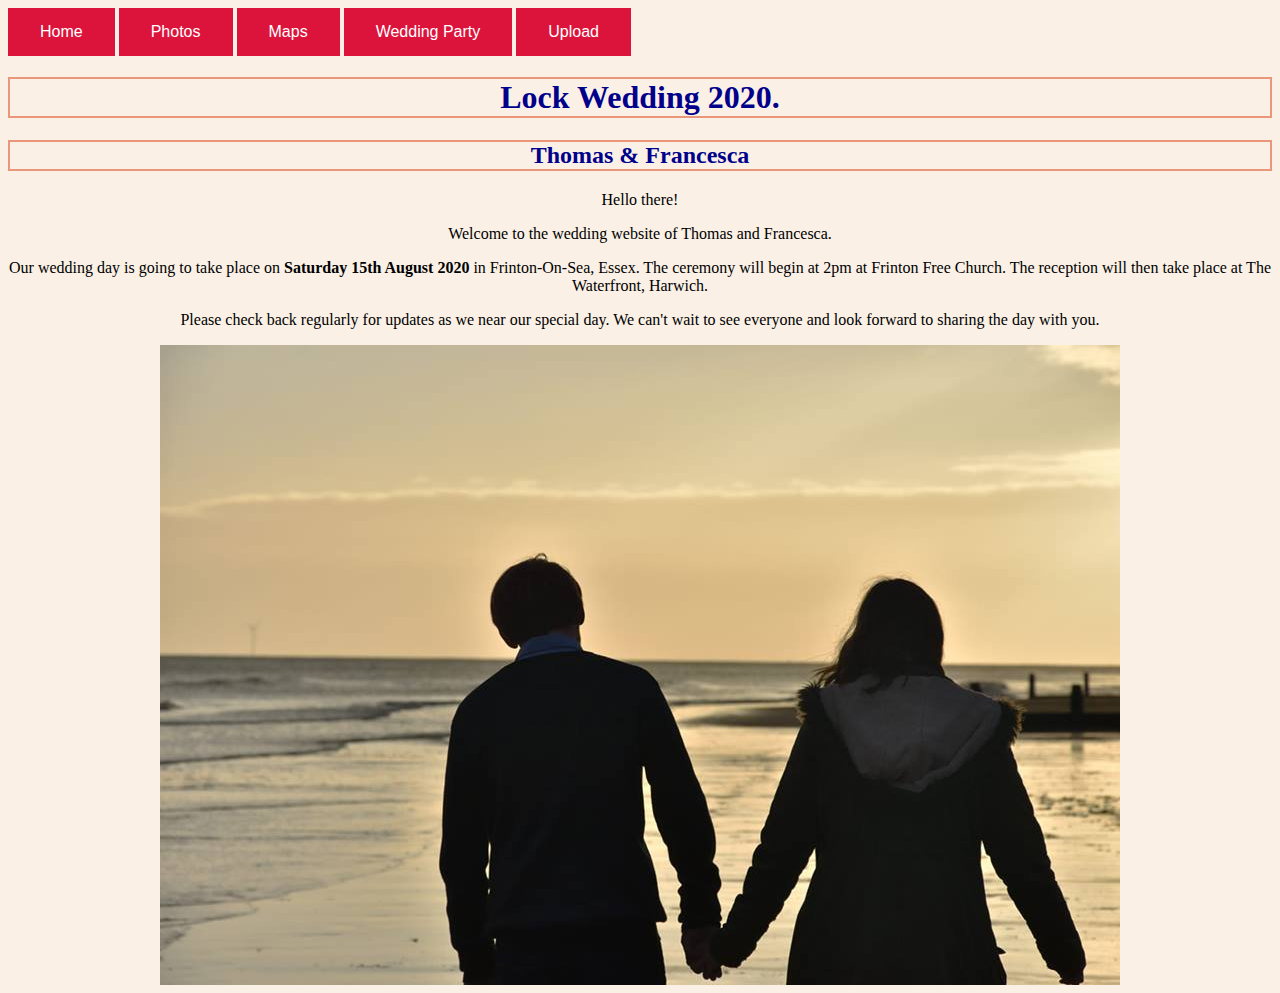
<file: index.html>
<html>

<head>
	<title>Lock Wedding 2020</title>
	<link rel="stylesheet" type="text/css" href="style.css">
</head>
<body>
	<a href="index.html"><button class="button">Home</button></a>
	<a href="photos.html"><button class="button">Photos</button></a>
	<a href="map.html"><button class="button">Maps</button></a>
	<a href="weddingparty.html"><button class="button">Wedding Party</button></a>
	<a href="upload.html"><button class="button">Upload</button></a>

	<header>
		<div class="intro">
			<center>
				<h1 style="border:2px solid DarkSalmon; color:DarkBLue;background-color:Linen;">Lock Wedding 2020.</h1>
			<h2 style="border:2px solid DarkSalmon;color:DarkBlue;background-color:Linen;">Thomas &amp; Francesca</h2>
		</div>
	</header>

	<div class= "wrapper" style="background-color:Linen;">
		<section class="about">
			<div class="about-content">
				<center>

				<p>Hello there! </p>
				<p> Welcome to the wedding website of Thomas and Francesca.</p>
				<p>Our wedding day is going to take place on <b> Saturday 15th August 2020 </b> in Frinton-On-Sea, Essex. The ceremony will begin at 2pm at Frinton Free Church. The reception will then take place at The Waterfront, Harwich. </p>
				<p>Please check back regularly for updates as we near our special day. We can't wait to see everyone and look forward to sharing the day with you.</p>
				<img src="img/hands.jpg" alt="Couple holding hands" />
			</div>
		</section>
	</div>
</body>
</html>
</file>
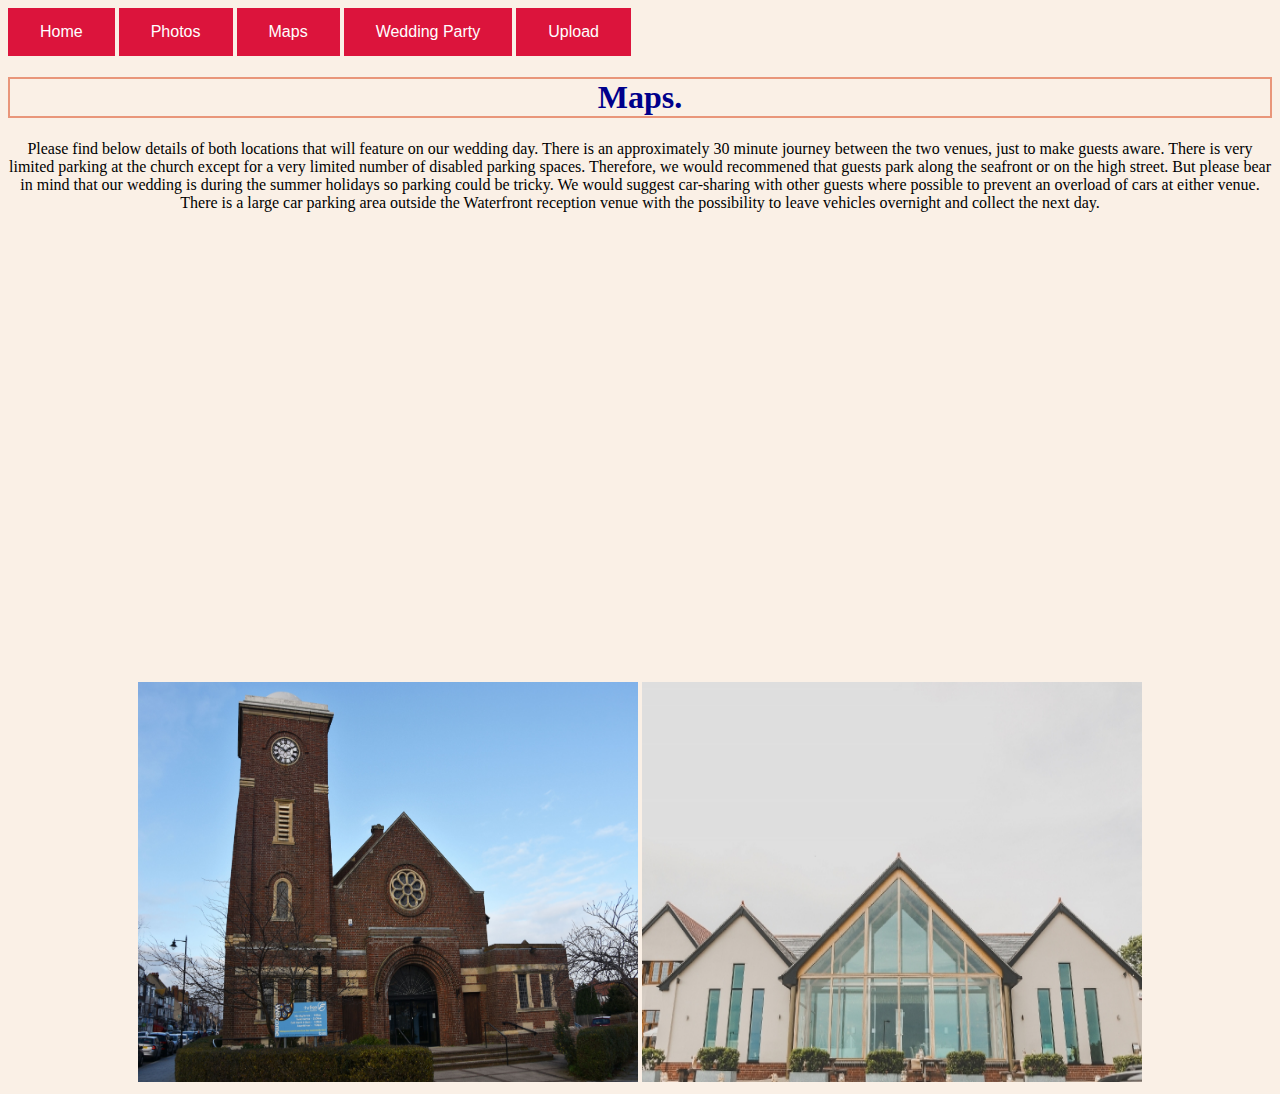
<file: map.html>
<html>
<head>
	<title>Lock Wedding 2020</title>
	<link rel="stylesheet" type="text/css" href="style.css">
</head>
<body>
<a href="index.html"><button class="button">Home</button></a>
	<a href="photos.html"><button class="button">Photos</button></a>
	<a href="map.html"><button class="button">Maps</button></a>
	<a href="weddingparty.html"><button class="button">Wedding Party</button></a>
	<a href="upload.html"><button class="button">Upload</button></a>
	
<header>
	<div class="intro">
	<center>
				<h1 style="border:2px solid DarkSalmon; color:DarkBLue;background-color:Linen;">Maps.</h1>
	</div>
</header>

<div class= "wrapper">
	<section class="Locations">
		<div class="about-content">
			<center>
			<p style="background-color:Linen;">Please find below details of both locations that will feature on our wedding day. There is an approximately 30 minute journey between the two venues, just to make guests aware. There is very limited parking at the church except for a very limited number of disabled parking spaces. Therefore, we would recommened that guests park along the seafront or on the high street. But please bear in mind that our wedding is during the summer holidays so parking could be tricky. We would suggest car-sharing with other guests where possible to prevent an overload of cars at either venue. There is a large car parking area outside the Waterfront reception venue with the possibility to leave vehicles overnight and collect the next day.</p>
			
			<div class="image-area left">
			<iframe src="https://www.google.com/maps/embed?pb=!1m18!1m12!1m3!1d2465.672021866708!2d1.2438410539151308!3d51.83042158001365!2m3!1f0!2f0!3f0!3m2!1i1024!2i768!4f13.1!3m3!1m2!1s0x47d96de3130786a3%3A0xb42e8ac8935f9cd0!2sFrinton+Free+Church!5e0!3m2!1sen!2suk!4v1552077683171" width="400" height="450" frameborder="0" style="border:0" allowfullscreen></iframe>

			<iframe src="https://www.google.com/maps/embed?pb=!1m18!1m12!1m3!1d2460.2067676032457!2d1.2718097164446611!3d51.93018197970706!2m3!1f0!2f0!3f0!3m2!1i1024!2i768!4f13.1!3m3!1m2!1s0x47d976b4d02a0603%3A0x2fc6eeaf32dff8f1!2sWaterfront+at+Dovercourt!5e0!3m2!1sen!2suk!4v1552077717610" width="400" height="450" frameborder="0" style="border:0" allowfullscreen></iframe>
		</div>

		
<img src="img/church.jpg" alt="Image of church" width="500" height=400 frameborder="0" style="border:0" allowfullscreen>
<img src="img/waterfront.jpg" alt="waterfront" width= 500 height=400 frameborder="0" style="border:0" allowfullscreen></div> 
</center>
</div>
</section>
</file>
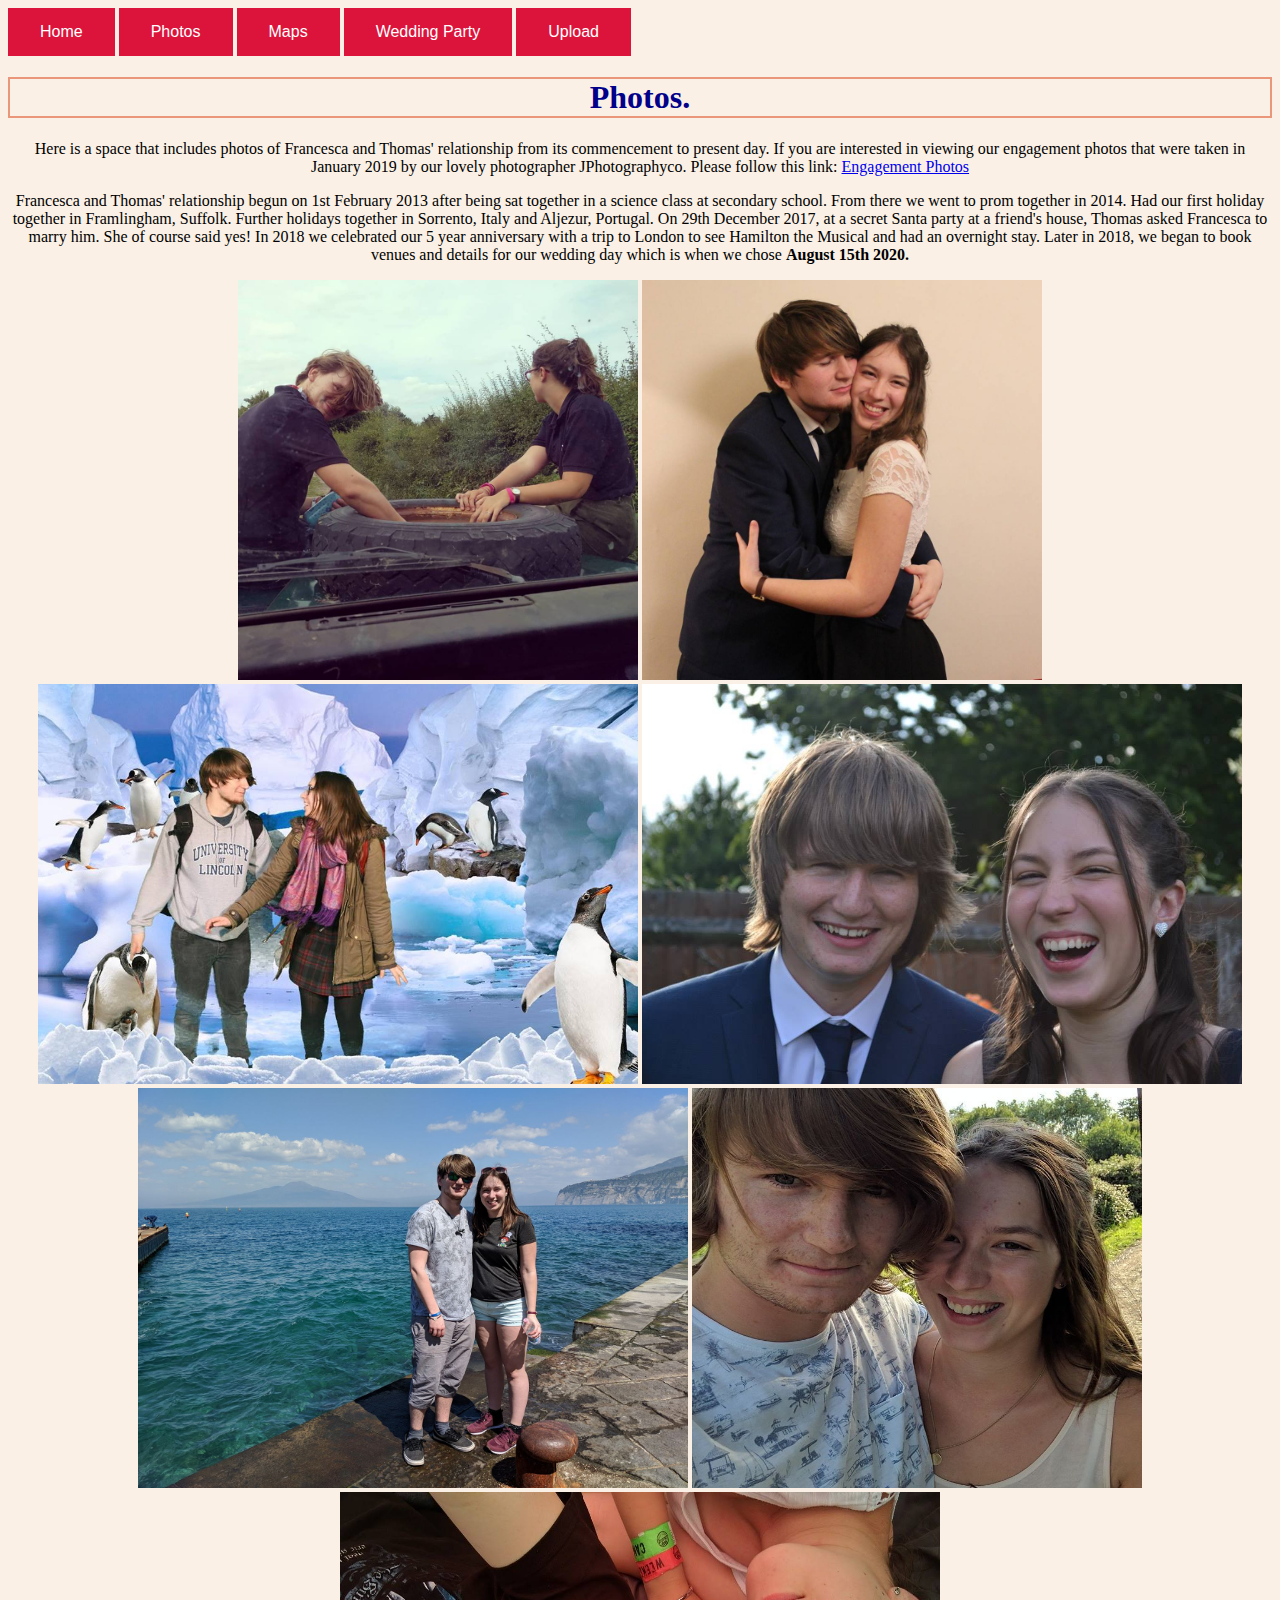
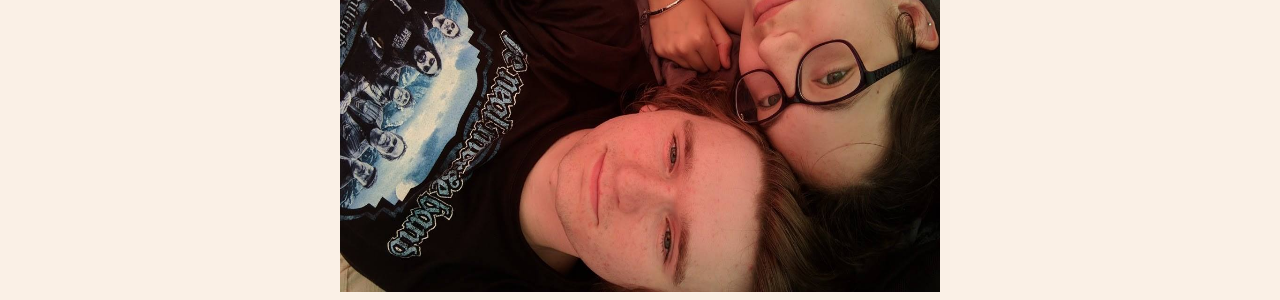
<file: photos.html>
<html>
<head>
	<title>Lock Wedding 2020</title>
	<link rel="stylesheet" type="text/css" href="style.css">
</head>
<body>
<a href="index.html"><button class="button">Home</button></a>
	<a href="photos.html"><button class="button">Photos</button></a>
	<a href="map.html"><button class="button">Maps</button></a>
	<a href="weddingparty.html"><button class="button">Wedding Party</button></a>
		<a href="upload.html"><button class="button">Upload</button></a>


<div id="Photos" class=tabcontent>
	<center>
		<h1 style="border:2px solid DarkSalmon; color:DarkBLue;background-color:Linen;">Photos.</h1>
	<center>
		<p style=" background-color:Linen;">Here is a space that includes photos of Francesca and Thomas' relationship from its commencement to present day. If you are interested in viewing our engagement photos that were taken in January 2019 by our lovely photographer JPhotographyco. Please follow this link: <a href="  https://www.dropbox.com/sh/uh4am2rc6dcw7kp/AAAPXaObN_pSBN7auYLsyFhwa?dl=0&fbclid=IwAR1RV3FZPGGaCJ_cfvrQjZJahFt56pGbaL9a7FXPqNTqFzJJ2LANK5_riiw">Engagement Photos</a></p>
		<p style="background-color: Linen;">Francesca and Thomas' relationship begun on 1st February 2013 after being sat together in a science class at secondary school. From there we went to prom together in 2014. Had our first holiday together in Framlingham, Suffolk. Further holidays together in Sorrento, Italy and Aljezur, Portugal. On 29th December 2017, at a secret Santa party at a friend's house, Thomas asked Francesca to marry him. She of course said yes! In 2018 we celebrated our 5 year anniversary with a trip to London to see Hamilton the Musical and had an overnight stay. Later in 2018, we began to book venues and details for our wedding day which is when we chose <b> August 15th 2020.</b></p>


	<img src="img/FM.jpg" alt="Couple on top of car" width="400" height="400" frameborder="0" style="border:0" allowfullscreen>
	<img src="img/christmasmeal.jpg" alt="Couple hugging" width="400" height="400" frameborder="0" style="border:0" allowfullscreen>
	<img src="img/anniversary.jpg" alt="Couple at aquarium" width="600" height="400" frameborder="0" style="border:0" allowfullscreen>
	<img src="img/prom.jpg" alt="Couple at prom" width="600" height="400" frameborder="0" style="border:0" allowfullscreen>
	<img src="img/italy.jpg" alt="Couple by the sea" width="550" height="400" frameborder="0" style="border:0" allowfullscreen>
	<img src="img/framlingham.jpg" alt="Couple in framlingham" width="450" height="400" frameborder="0" style="border:0" allowfullscreen>
	<img src="img/bcdo.jpg" alt="Couple at bcdo" width="600" height="400" frameborder="0" style="border:0" allowfullscreen>
</div>
</file>
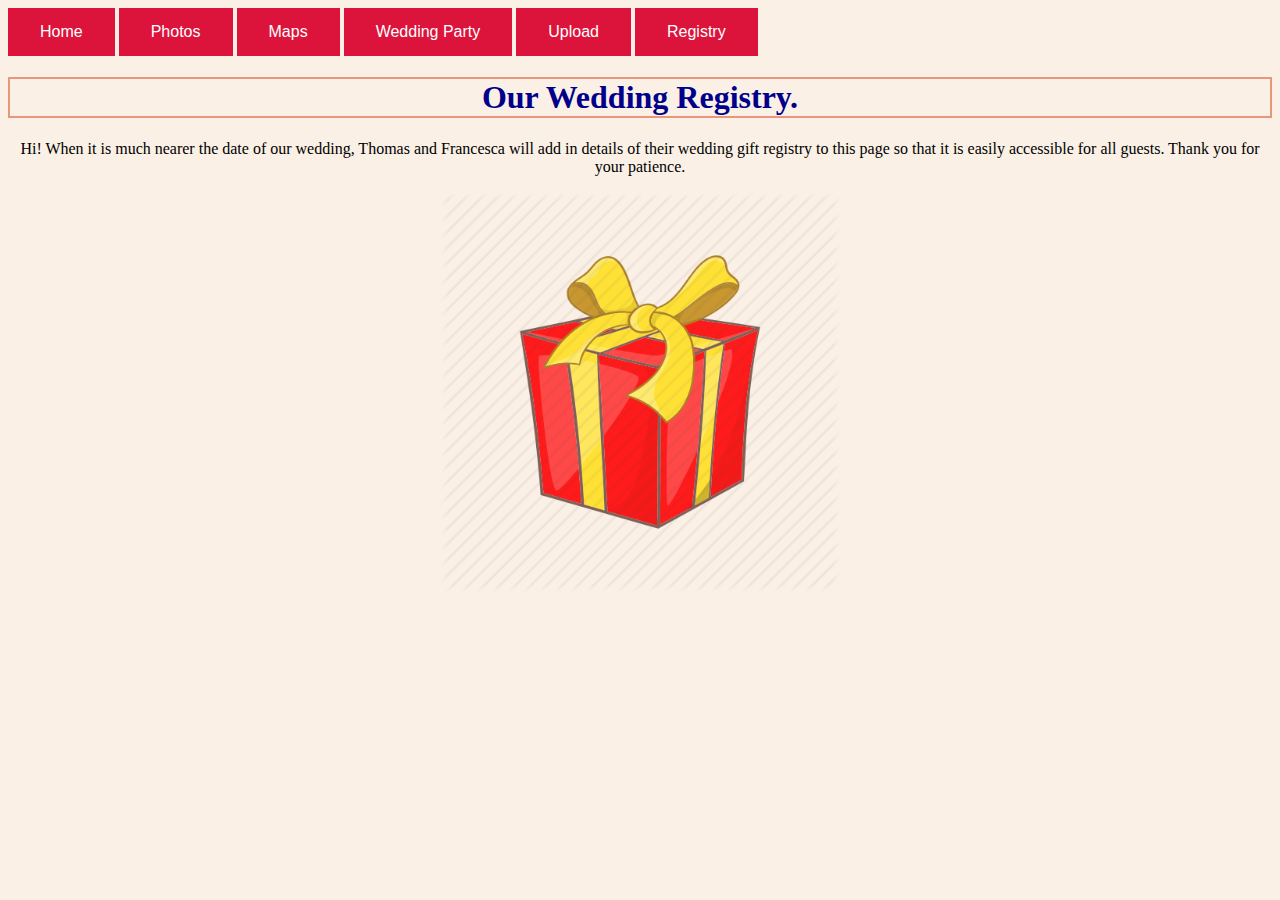
<file: registry.html>
<html>

<head>
	<title>Lock Wedding 2020</title>
	<link rel="stylesheet" type="text/css" href="style.css">
</head>
<body>
	<a href="index.html"><button class="button">Home</button></a>
	<a href="photos.html"><button class="button">Photos</button></a>
	<a href="map.html"><button class="button">Maps</button></a>
	<a href="weddingparty.html"><button class="button">Wedding Party</button></a>
	<a href="upload.html"><button class="button">Upload</button></a>
	<a href="registry.html"><button class="button">Registry</button></a>

<header>
		<div class="intro">
			<center>
				<h1 style="border:2px solid DarkSalmon; color:DarkBLue;background-color:Linen;">Our Wedding Registry.</h1>
		</div>
	</header>

	<div class= "wrapper" style="background-color:Linen;">
		<section class="about">
			<div class="about-content">
				<center>
				<p>Hi! When it is much nearer the date of our wedding, Thomas and Francesca will add in details of their wedding gift registry to this page so that it is easily accessible for all guests. Thank you for your patience.</p>
			</div>
			<center>
				<img src="img/gift.jpg" alt="gift" width="400" height="400" frameborder="0" style="border:0" allowfullscreen>
			</center>
		</section>
	</div>
</body>
</html>
</file>
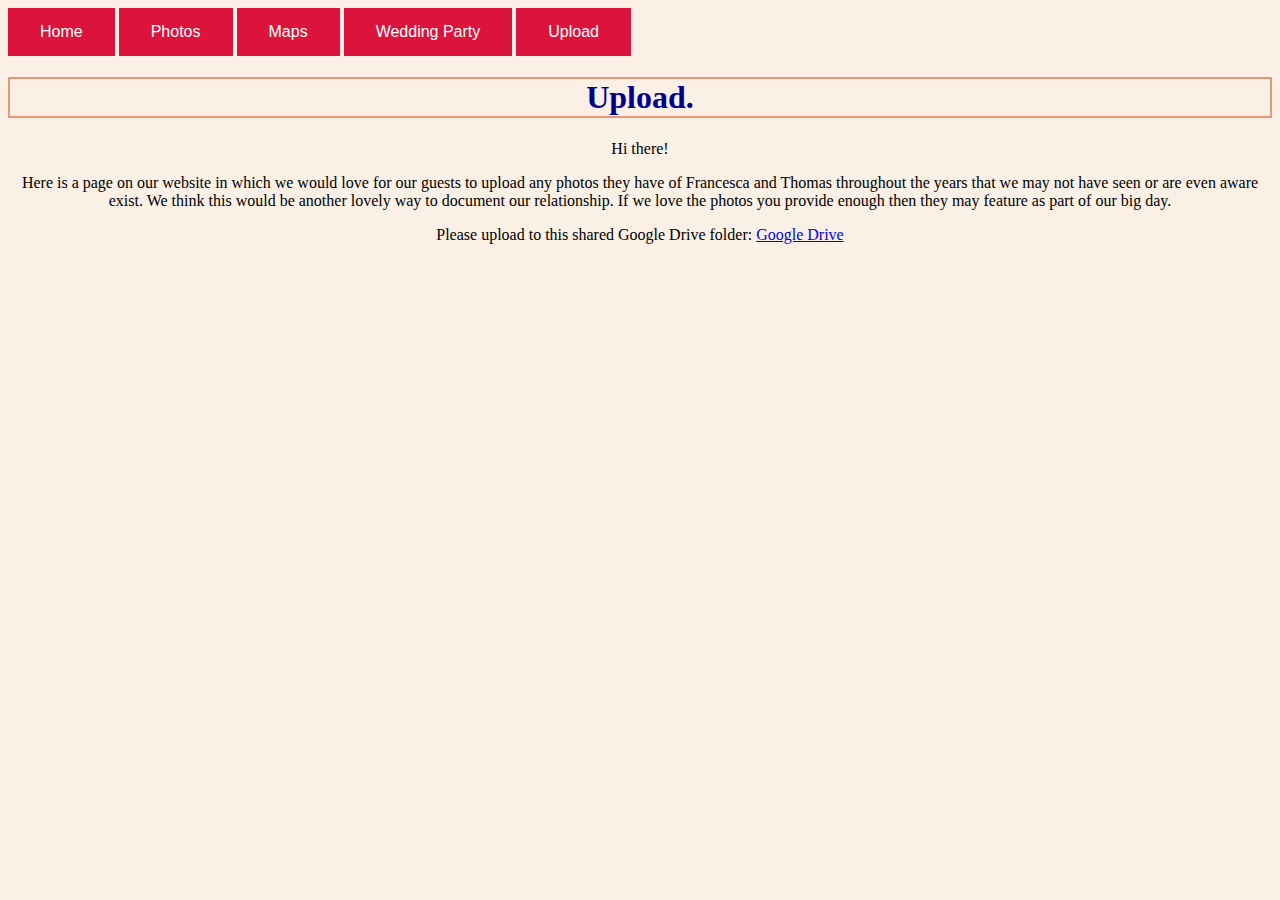
<file: upload.html>
<html>
<head>
	<title>Lock Wedding 2020</title>
	<link rel="stylesheet" type="text/css" href="style.css">
</head>
<body>
	<a href="index.html"><button class="button">Home</button></a>
	<a href="photos.html"><button class="button">Photos</button></a>
	<a href="map.html"><button class="button">Maps</button></a>
	<a href="weddingparty.html"><button class="button">Wedding Party</button></a>
	<a href="upload.html"><button class="button">Upload</button></a>

<header>
		<div class="intro">
			<center>
				<h1 style="border:2px solid DarkSalmon; color:DarkBLue;background-color:Linen;">Upload.</h1>
		</div>
	</header>


	<div class= "wrapper" style="background-color:Linen;">
		<section class="about">
			<div class="about-content">
				<center>
				<p>Hi there! </p>
				<p> Here is a page on our website in which we would love for our guests to upload any photos they have of Francesca and Thomas throughout the years that we may not have seen or are even aware exist. We think this would be another lovely way to document our relationship. If we love the photos you provide enough then they may feature as part of our big day. </p>
				<p> Please upload to this shared Google Drive folder: <a href="https://drive.google.com/open?id=1jtQrnO22VCRT2ZFlc-tN5KH4VZSFj7JJ">Google Drive</a></p>
			</div>
		</section>
	</div>
</body>
</html>
</file>
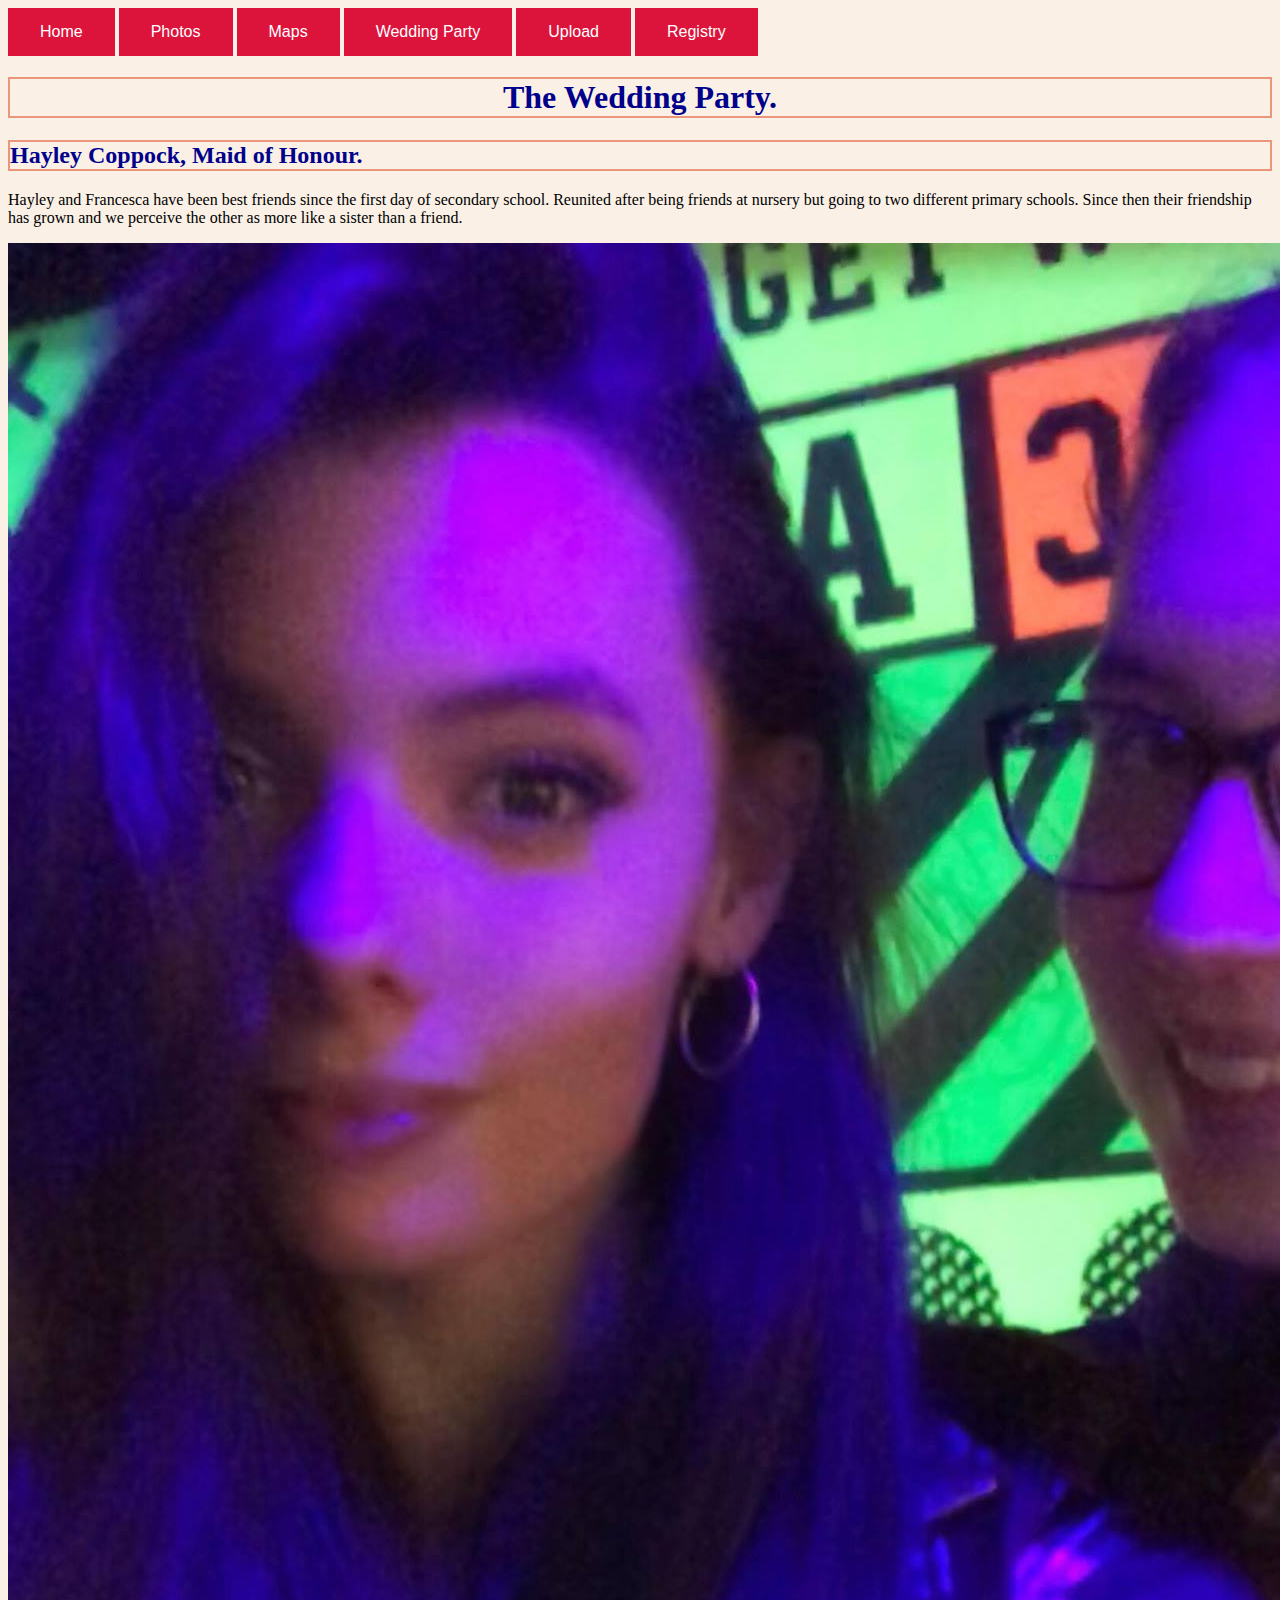
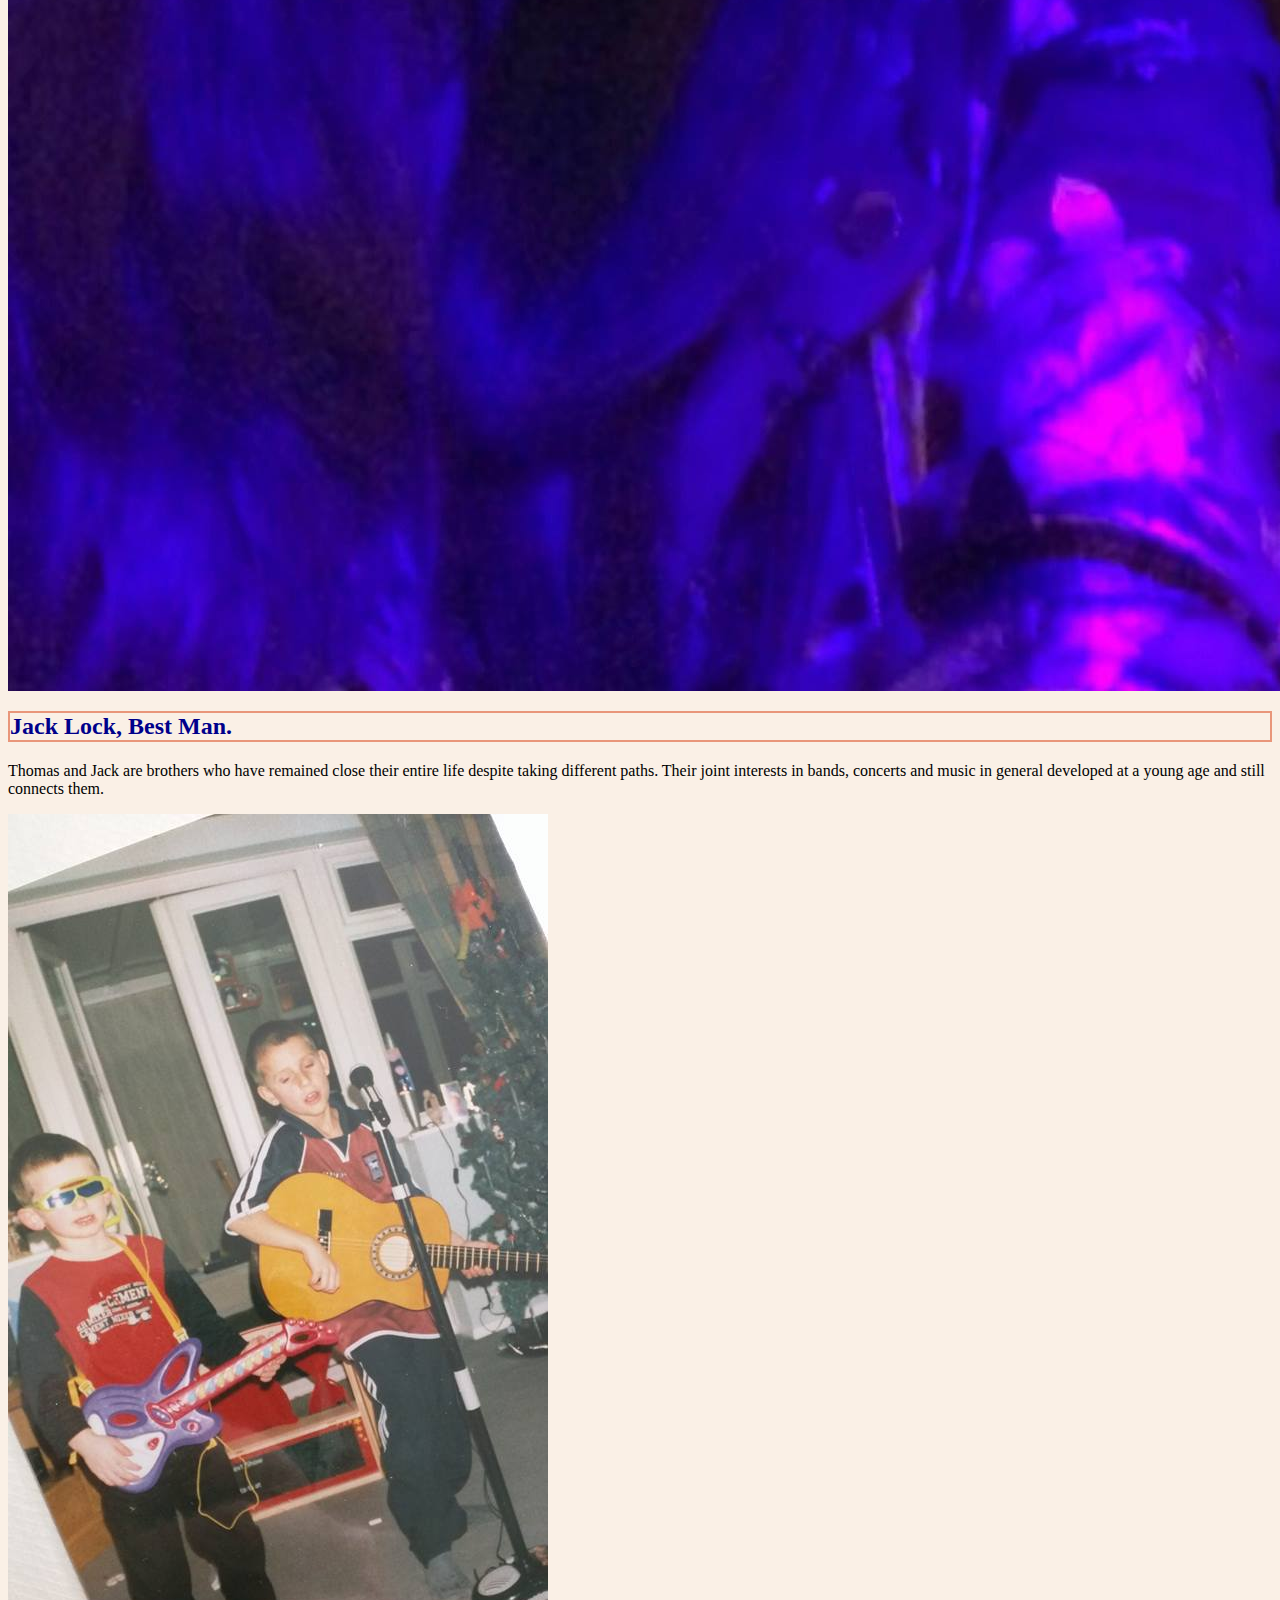
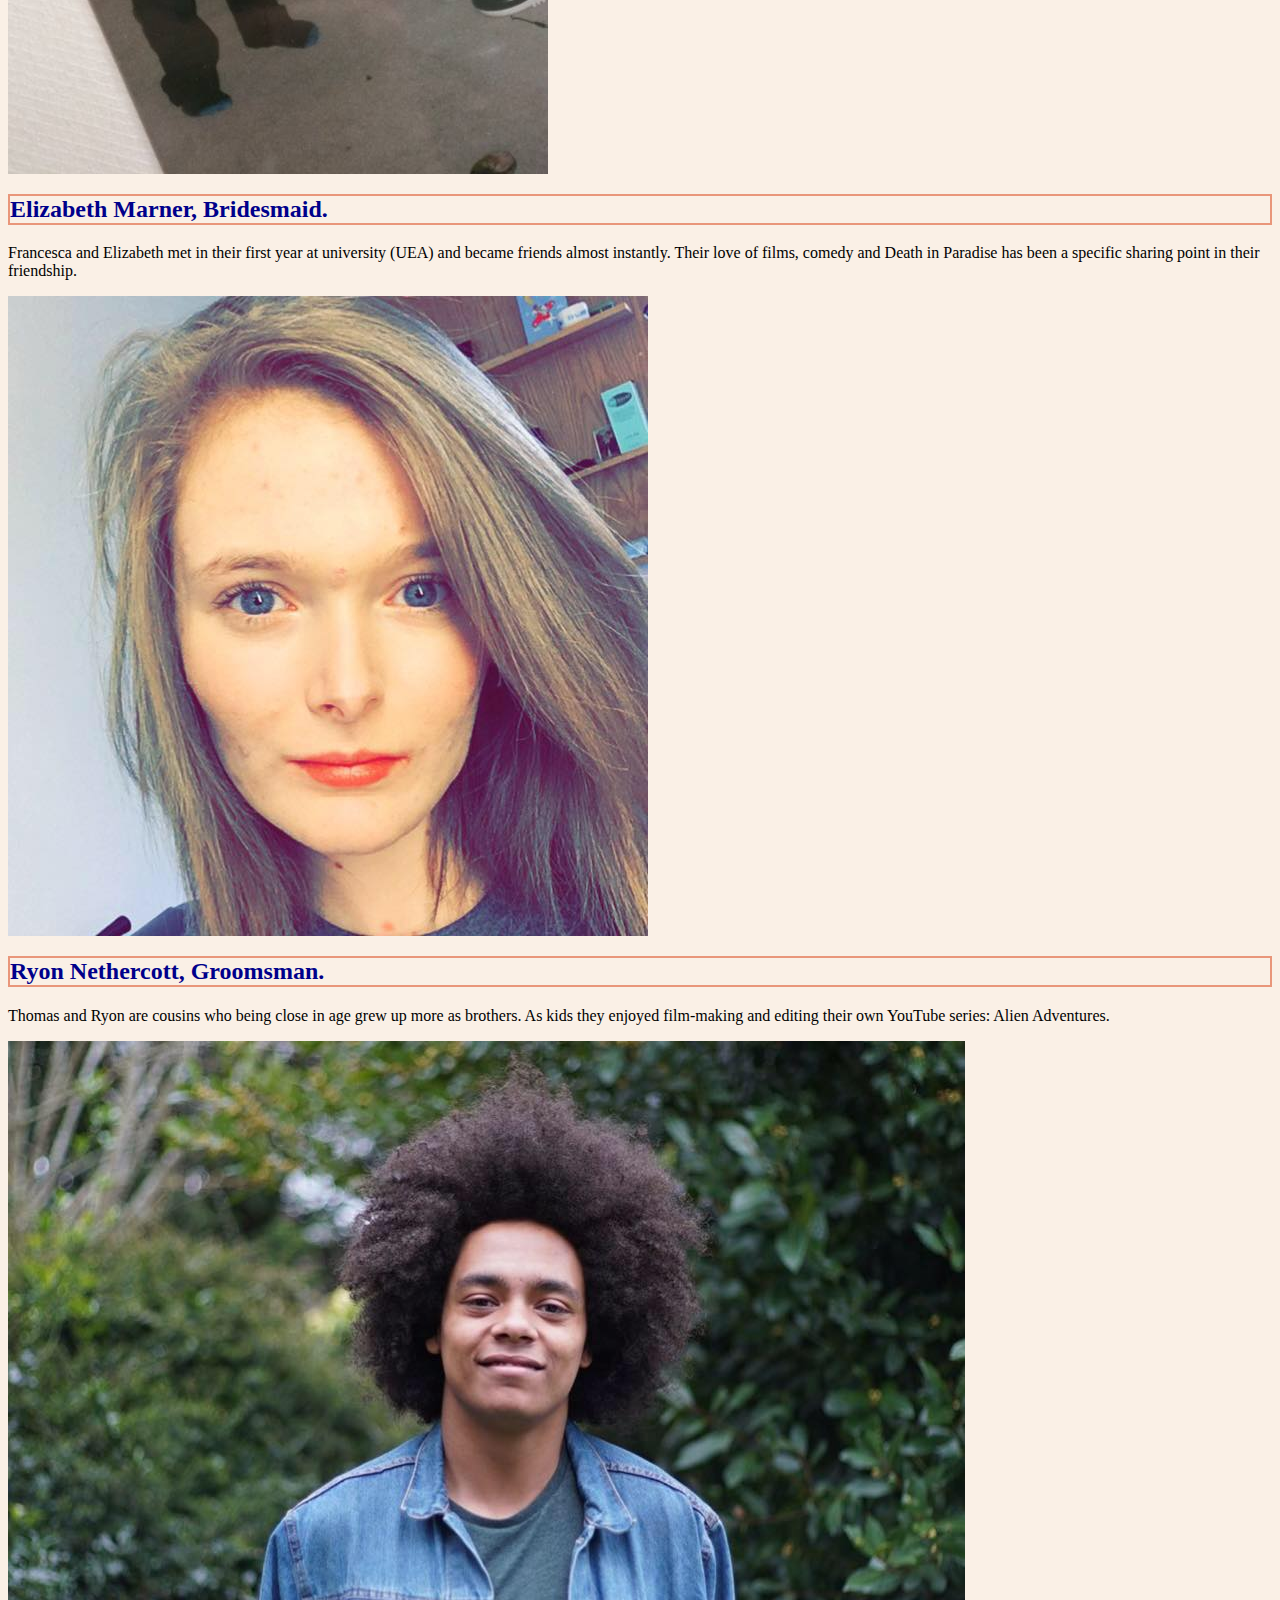
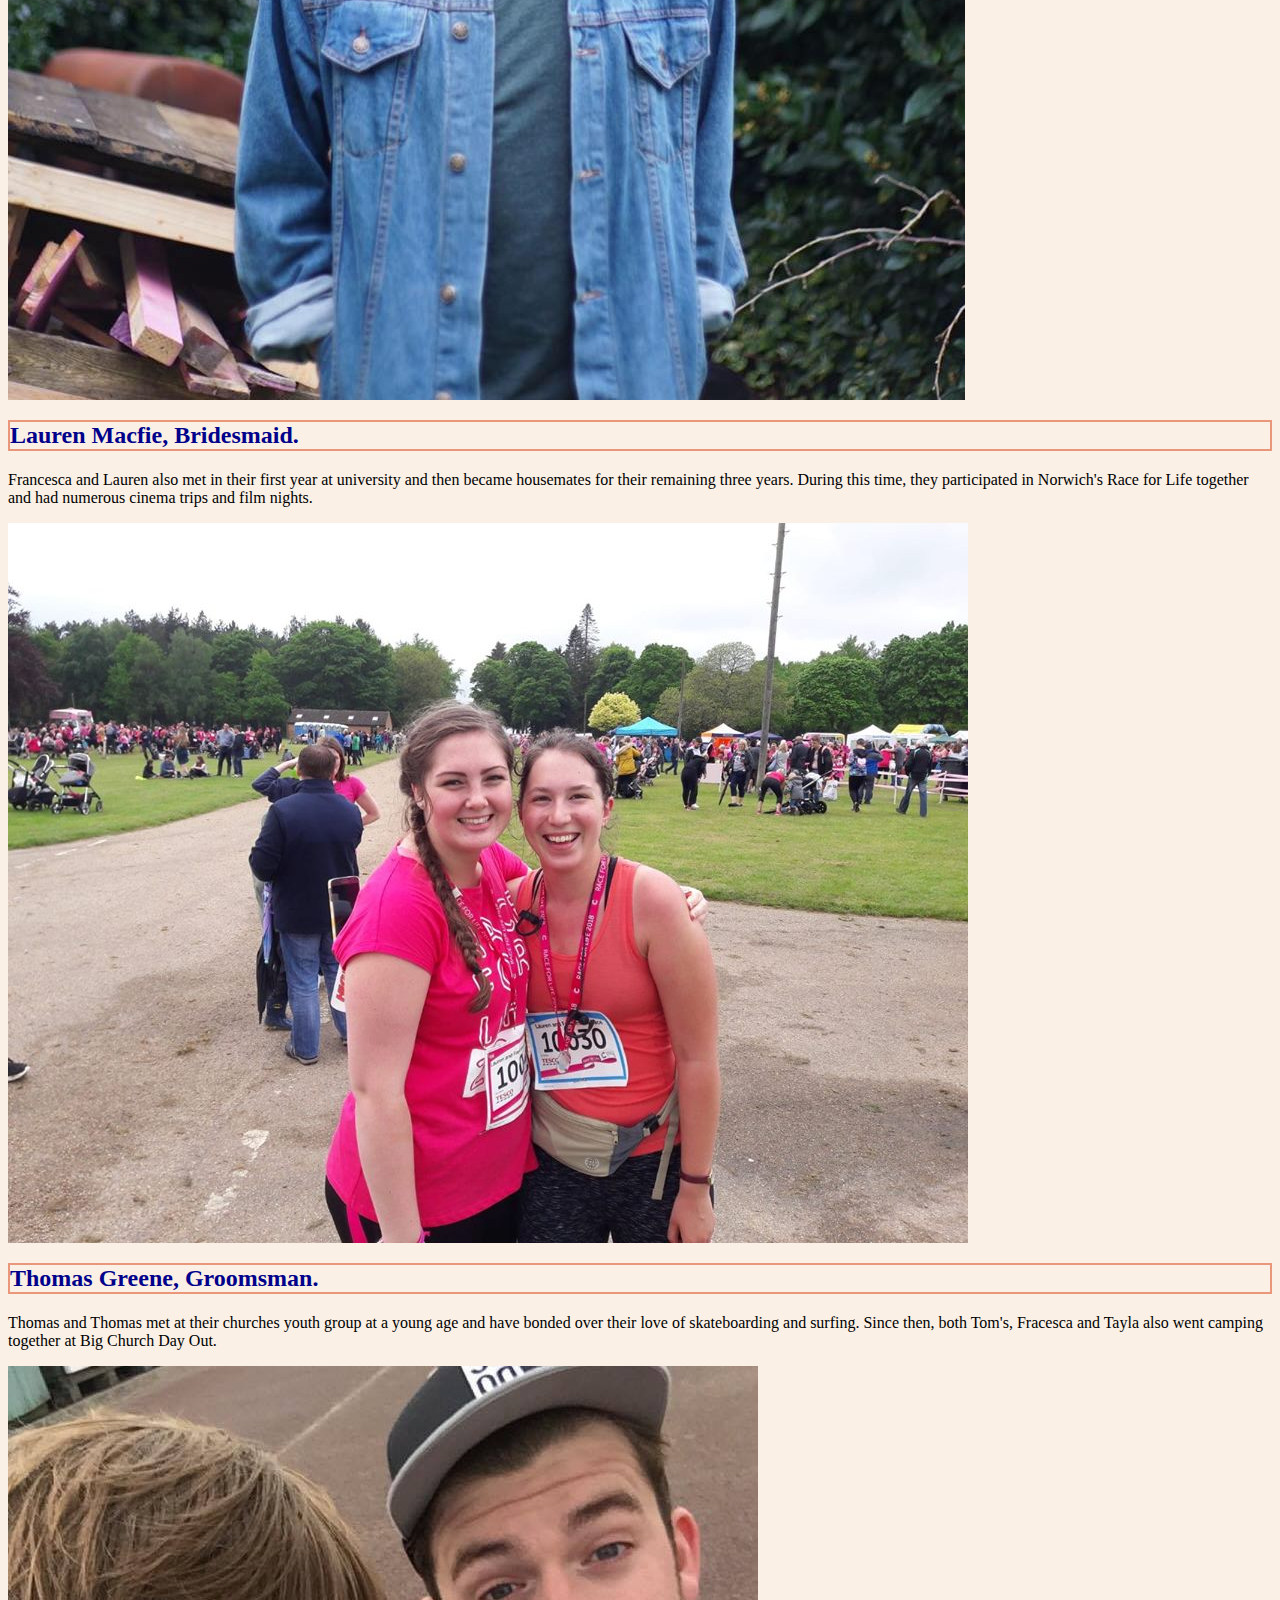
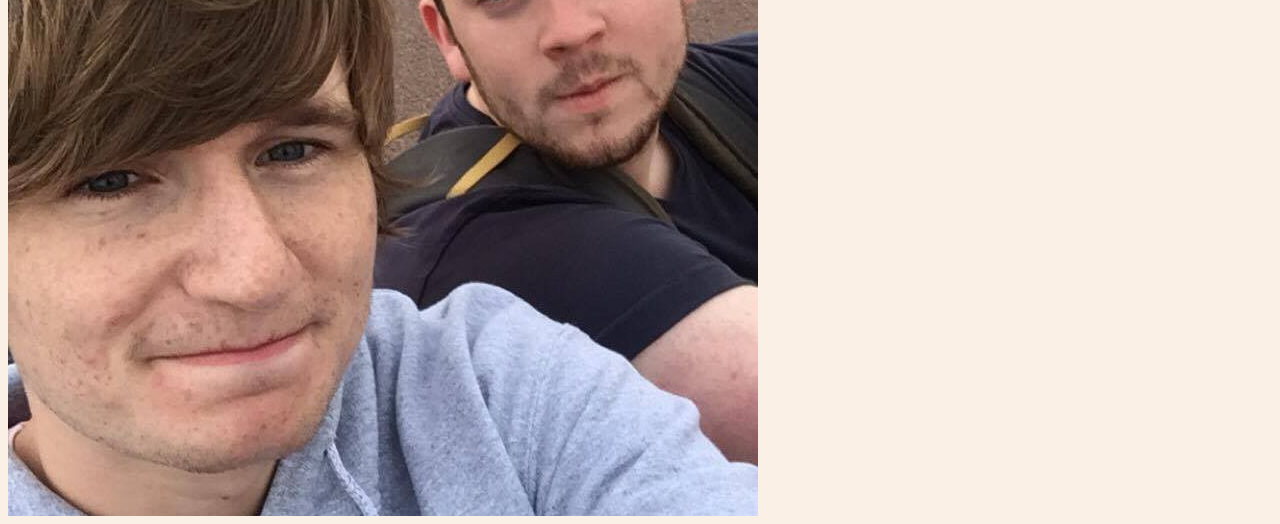
<file: weddingparty.html>
<html>
<head>
	<title>Lock Wedding 2020</title>
	<link rel="stylesheet" type="text/css" href="style.css">
</head>
<body>
<a href="index.html"><button class="button">Home</button></a>
	<a href="photos.html"><button class="button">Photos</button></a>
	<a href="map.html"><button class="button">Maps</button></a>
	<a href="weddingparty.html"><button class="button">Wedding Party</button></a>
	<a href="upload.html"><button class="button">Upload</button></a>
	<a href="registry.html"><button class="button">Registry</button></a>
	
<header>
	<div class="intro">
		<center>
			<h1 style="border:2px solid DarkSalmon; color:DarkBLue;background-color:Linen;">The Wedding Party.</h1>
		<div id="Photos" class=tabcontent>
</header>

<section id="container">

	<section class="inline"> <!-- Row No.1 -->
		<div class="column"> <!-- Picture No.1 -->
			<h2 style="border:2px solid DarkSalmon; color:DarkBLue;background-color:Linen;">
				Hayley Coppock, Maid of Honour.
			</h2>
			<p style="background-color:Linen;">
				Hayley and Francesca have been best friends since the first day of secondary school. Reunited after being friends at nursery but going to two different primary schools. Since then their friendship has grown and we perceive the other as more like a sister than a friend.
			</p>
			<img src="img/hayley.jpg" id="img" alt="Best friends">
		</div>

		<div class="column"> <!-- Picture No.2 -->
				<h2 style="border:2px solid DarkSalmon; color:DarkBLue;background-color:Linen;">Jack Lock, Best Man.</h2>
			<p style="background-color:Linen;"> Thomas and Jack are brothers who have remained close their entire life despite taking different paths. Their joint interests in bands, concerts and music in general developed at a young age and still connects them. </p>
			<img class="right" src="img/bros.jpg" id="img" alt="Brother">
		</div>
		<div class="column"> <!-- Picture No.1 -->
			<h2 style="border:2px solid DarkSalmon; color:DarkBLue;background-color:Linen;">
				Elizabeth Marner, Bridesmaid.
			</h2>
			<p style="background-color:Linen;">
				Francesca and Elizabeth met in their first year at university (UEA) and became friends almost instantly. Their love of films, comedy and Death in Paradise has been a specific sharing point in their friendship.
			</p>
			<img src="img/elizabeth.jpg" id="img" alt="Friends">
		</div>


	</section>

	<section class="inline"> <!-- Row No.2 -->
	<div class="column"> <!-- Picture No.2 -->
				<h2 style="border:2px solid DarkSalmon; color:DarkBLue;background-color:Linen;">Ryon Nethercott, Groomsman.</h2>
			<p style="background-color:Linen;"> 
			Thomas and Ryon are cousins who being close in age grew up more as brothers. As kids they enjoyed film-making and editing their own YouTube series: Alien Adventures. </p>
			<img class="right" src="img/ryon.jpg" id="img" alt="Cousins">
		</div>
		<div class="column"> <!-- Picture No.1 -->
			<h2 style="border:2px solid DarkSalmon; color:DarkBLue;background-color:Linen;">
				Lauren Macfie, Bridesmaid.
			</h2>
			<p style="background-color:Linen;">
				Francesca and Lauren also met in their first year at university and then became housemates for their remaining three years. During this time, they participated in Norwich's Race for Life together and had numerous cinema trips and film nights.
			</p>
			<img src="img/lauren.jpg" id="img" alt="Friends">
		</div>

		<div class="column"> <!-- Picture No.2 -->
				<h2 style="border:2px solid DarkSalmon; color:DarkBLue;background-color:Linen;">Thomas Greene, Groomsman.</h2>
			<p style="background-color:Linen;"> 
			Thomas and Thomas met at their churches youth group at a young age and have bonded over their love of skateboarding and surfing. Since then, both Tom's, Fracesca and Tayla also went camping together at Big Church Day Out.</p>
			<img class="right" src="img/greeny.jpg" id="img" alt="Friends">
		</div>

	</section>

	<section class="inline"> <!-- Row No.3 -->
		<div class="column"> <!-- Picture No.1 -->
		
	
	</section>

</section>

</div>
</center>
</file>
<file: style.css>
.button {
  background-color:Crimson;
  border: none;
  color: white;
  padding: 15px 32px;
  text-align: center;
  text-decoration: none;
  display: inline-block;
  font-size: 16px;
}

body {
	background-color: Linen;
	}
</file>
